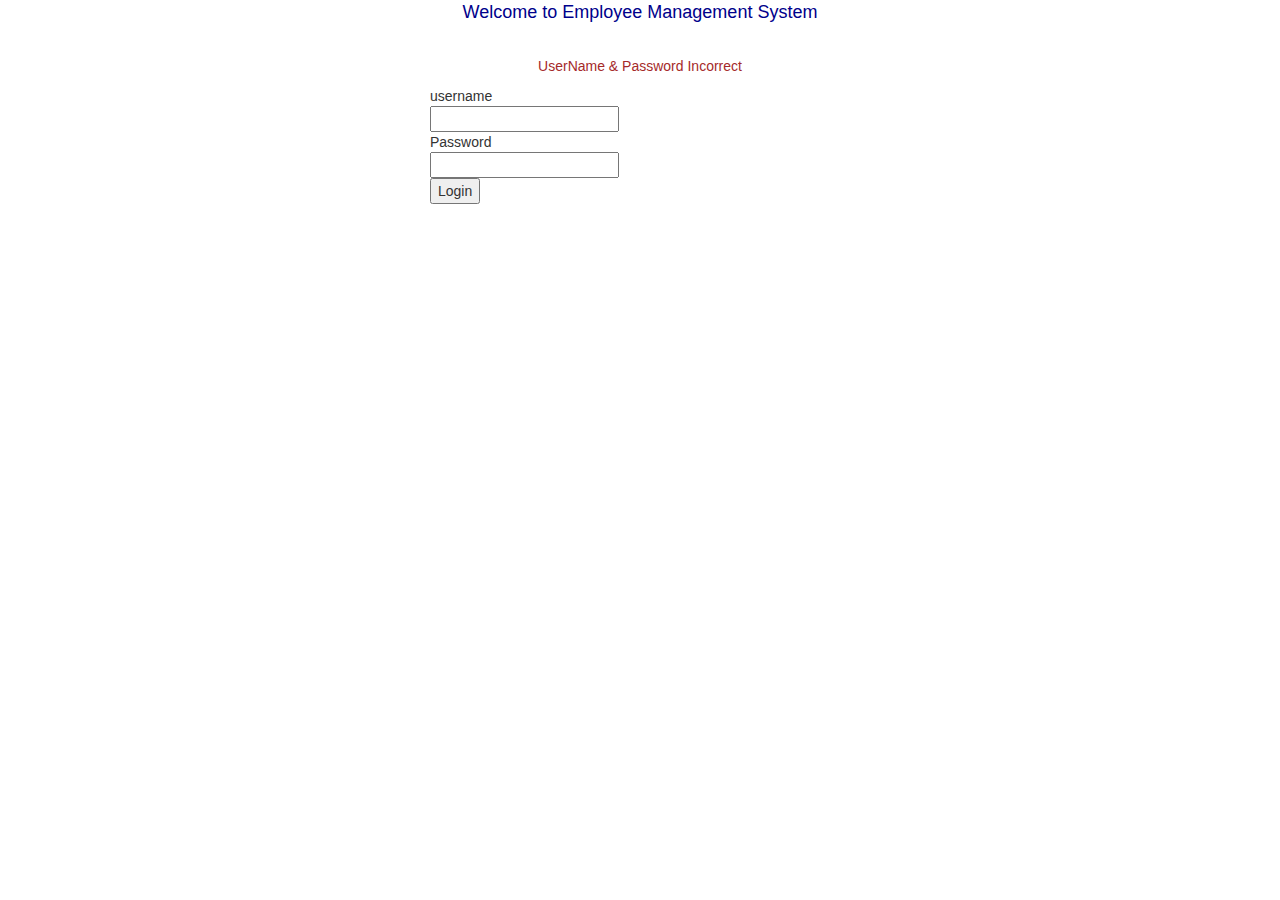
<file: src/main/resources/templates/index.html>
<!DOCTYPE html>
<html lang="en" xmlns:th="http://www.thymeleaf.org">
    <head>
        <meta charset="UTF-8">
        <meta http-equiv="X-UA-Compatible" content="IE=edge">
        <meta name="viewport" content="width=device-width, initial-scale=1.0">
        <title>Employee Management System</title>
        <link rel="stylesheet" th:href="@{/index.css}" />
        <link rel="stylesheet" href="https://cdn.jsdelivr.net/npm/bootstrap@3.3.7/dist/css/bootstrap.min.css" integrity="sha384-BVYiiSIFeK1dGmJRAkycuHAHRg32OmUcww7on3RYdg4Va+PmSTsz/K68vbdEjh4u" crossorigin="anonymous">

    </head>
    <body>
        <form name="loginform" action="#" th:action="@{/login}" th:object="${user}" method="post">
            <div class="container" style="width: 450px;">
				<div align="center"><p style="font-size: large; color: darkblue;font-weight: 200;">Welcome to Employee Management System</p></div>
				<br/>
				<p align="center" th:if="${error}" class="error" style="color: brown;">UserName & Password Incorrect</p>
				
                <div class="labels">username</div>
                <input type="text" name="id" required>
                <div class="labels">Password</div>
                <input type="password" name="password" required><br>
                <div></div>
                <input type="submit" id="button" value="Login"></input>
            </div>
        </form>
    </body>
</html>
</file>
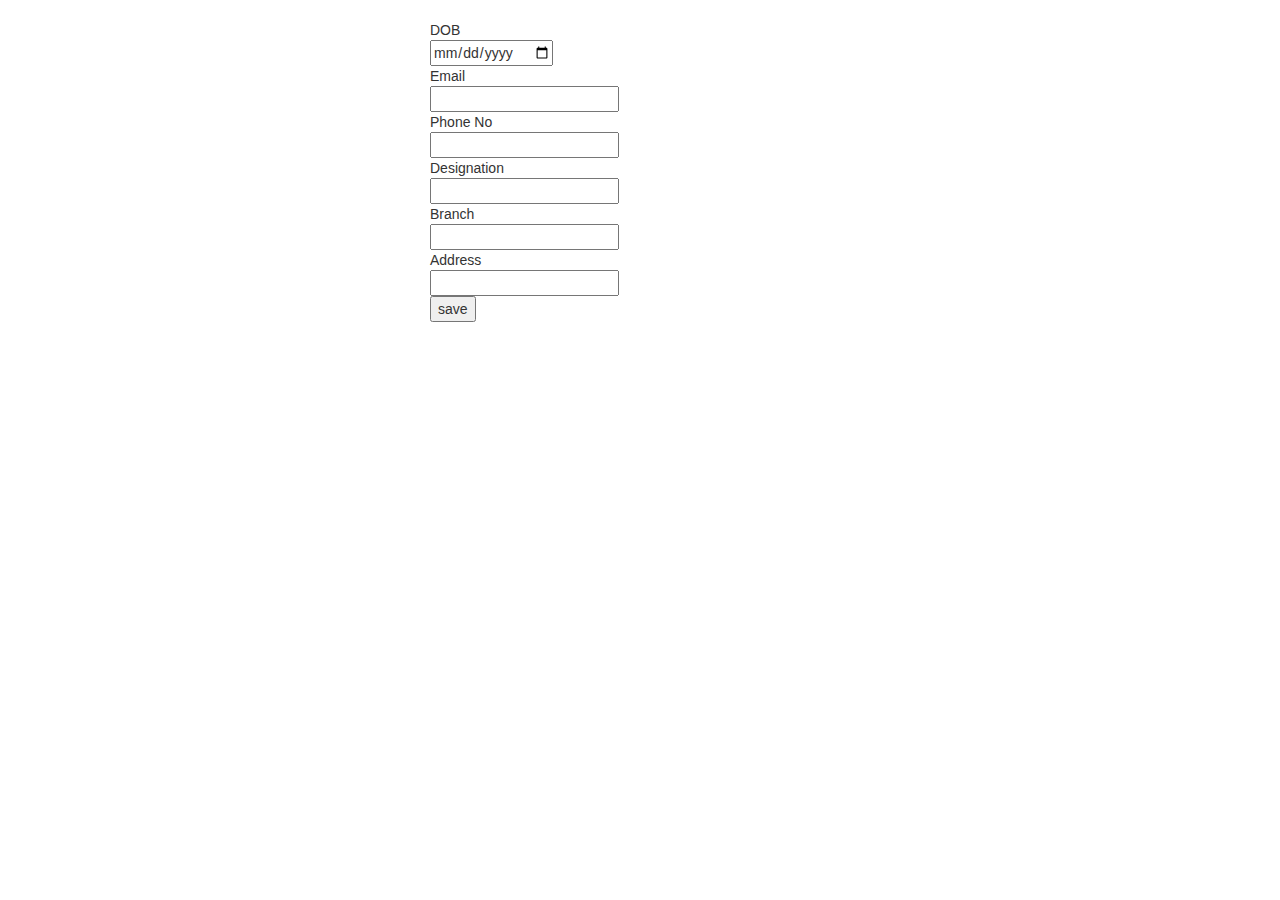
<file: src/main/resources/templates/addDetails.html>
<!DOCTYPE html>
<html lang="en" xmlns:th="http://www.thymeleaf.org">
    <head>
        <meta charset="UTF-8">
        <meta http-equiv="X-UA-Compatible" content="IE=edge">
        <meta name="viewport" content="width=device-width, initial-scale=1.0">
        <title>Employee Management System</title>
        <link rel="stylesheet" th:href="@{/addEmp.css}" />
        <link rel="stylesheet" href="https://cdn.jsdelivr.net/npm/bootstrap@3.3.7/dist/css/bootstrap.min.css" integrity="sha384-BVYiiSIFeK1dGmJRAkycuHAHRg32OmUcww7on3RYdg4Va+PmSTsz/K68vbdEjh4u" crossorigin="anonymous">

    </head>
    <body>
        <form name="myform" action="#" th:action="@{/saveempdetails}" th:object="${employee}" method="post">
            <div class="container" style="width: 450px;">
                <div class="labels" hidden>ID</div>
                <input type="hidden" th:field="${employee.id}" readonly>
                <div class="labels" hidden>Username</div>
                <input type="hidden" th:field="${employee.name}" readonly><br>
                <div class="labels" hidden>Experiance</div>
                <input type="hidden" th:field="${employee.experiance}" readonly>
                <div class="labels" hidden>Salary</div>
                <input type="hidden" th:field="${employee.salary}" readonly>
                <div class="labels">DOB</div>
                <input type="date" th:field="*{dob}" required>
                <div class="labels">Email</div>
                <input type="text" th:field="*{email}" required>
                <div class="labels">Phone No</div>
                <input type="text" th:field="*{phno}" required>
                <div class="labels">Designation</div>
                <input type="text" th:field="*{designation}" required>
                <div class="labels">Branch</div>
                <input type="text" th:field="*{branch}" required>
                <div class="labels">Address</div>
                <input type="text" th:field="*{address}" required>
                <div></div>
                <input type="submit" id="button" value="save">
            </div>
        </form>
    </body>
</html>
</file>
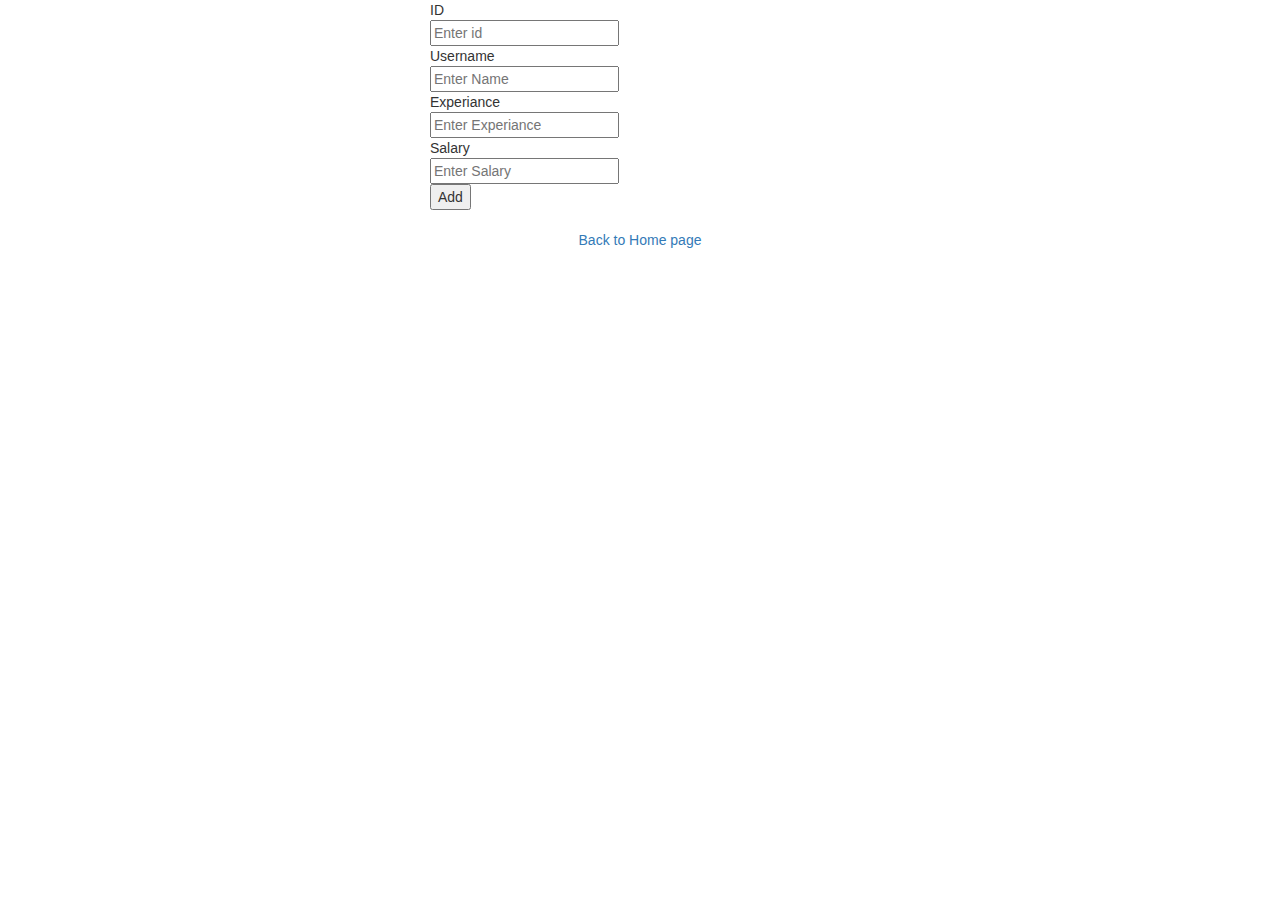
<file: src/main/resources/templates/addEmp.html>
<!DOCTYPE html>
<html lang="en" xmlns:th="http://www.thymeleaf.org">
    <head>
        <meta charset="UTF-8">
        <meta http-equiv="X-UA-Compatible" content="IE=edge">
        <meta name="viewport" content="width=device-width, initial-scale=1.0">
        <title>Employee Management System</title>
        <link rel="stylesheet" th:href="@{/addEmp.css}" />
        <link rel="stylesheet" href="https://cdn.jsdelivr.net/npm/bootstrap@3.3.7/dist/css/bootstrap.min.css" integrity="sha384-BVYiiSIFeK1dGmJRAkycuHAHRg32OmUcww7on3RYdg4Va+PmSTsz/K68vbdEjh4u" crossorigin="anonymous">

    </head>
    <body>
        <form name="myform" action="#" th:action="@{/saveemp}" th:object="${employee}" method="post">
            <div class="container" style="width: 450px;">
                <div class="labels">ID</div>
                <input type="text" th:field="*{id}" placeholder="Enter id" required>
                <div class="labels">Username</div>
                <input type="text" th:field="*{name}" placeholder="Enter Name" required><br>
                <div class="labels">Experiance</div>
                <input type="text" th:field="*{experiance}" placeholder="Enter Experiance" required>
                <div class="labels">Salary</div>
                <input type="text" th:field="*{salary}" placeholder="Enter Salary" required>
                <div></div>
                <input id="button" type="submit" value="Add"/>
            </div>
        </form>
        <br/>
        <div align="center"><a th:href="@{/getAll}">Back to Home page</a></div>
    </body>
</html>
</file>
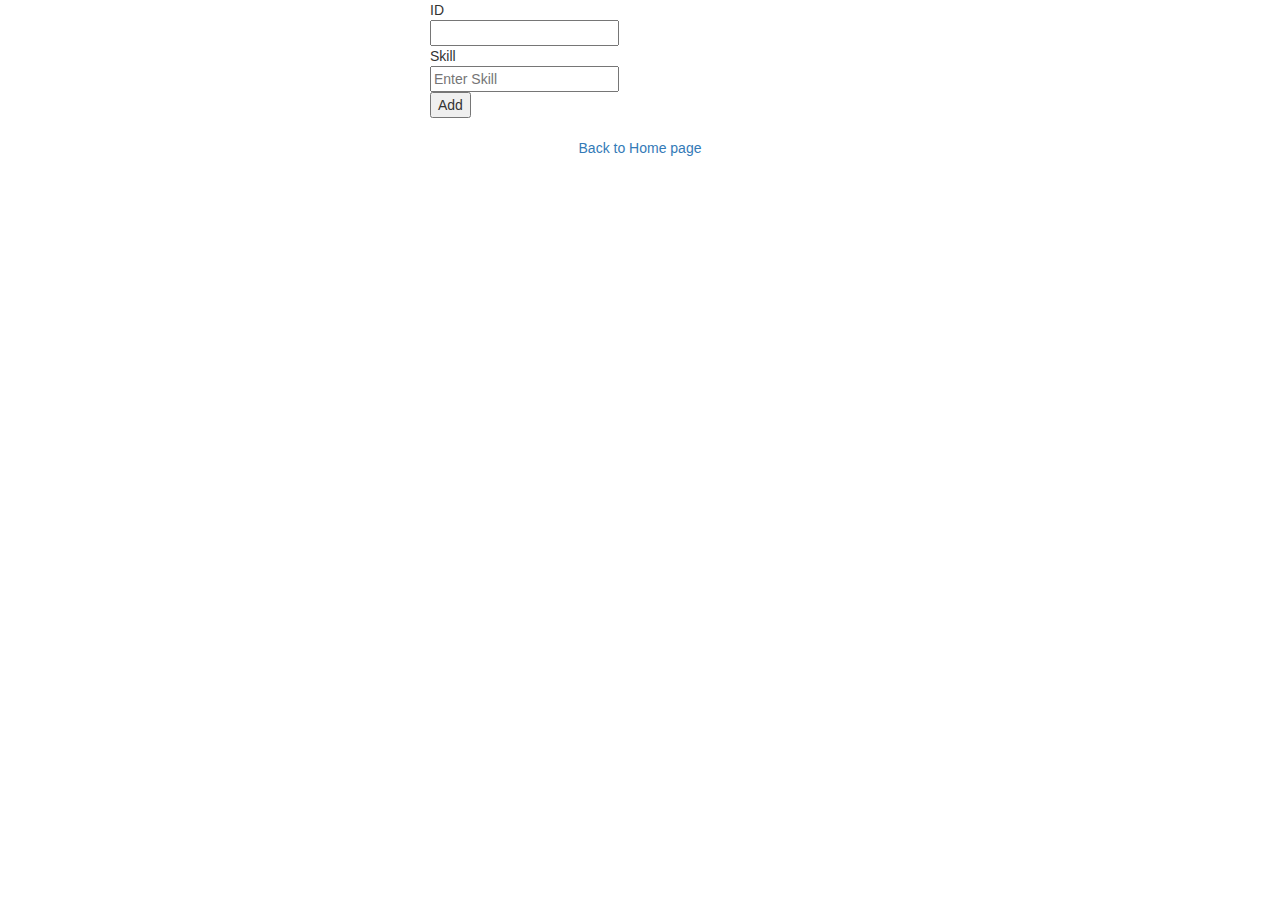
<file: src/main/resources/templates/addSkill.html>
<!DOCTYPE html>
<html lang="en" xmlns:th="http://www.thymeleaf.org">
    <head>
        <meta charset="UTF-8">
        <meta http-equiv="X-UA-Compatible" content="IE=edge">
        <meta name="viewport" content="width=device-width, initial-scale=1.0">
        <title>Employee Management System</title>
        <link rel="stylesheet" th:href="@{/addEmp.css}" />
        <link rel="stylesheet" href="https://cdn.jsdelivr.net/npm/bootstrap@3.3.7/dist/css/bootstrap.min.css" integrity="sha384-BVYiiSIFeK1dGmJRAkycuHAHRg32OmUcww7on3RYdg4Va+PmSTsz/K68vbdEjh4u" crossorigin="anonymous">

    </head>
    <body>
        <form name="myform" action="#" th:action="@{/saveskill}" th:object="${skill}" method="post">
            <div class="container" style="width: 450px;">
                <div class="labels">ID</div>
                <input type="text" th:field="${skill.id}" readonly>
                <div class="labels">Skill</div>
                <input type="text" th:field="*{sname}" placeholder="Enter Skill" required>
                <div></div>
                <input id="button" type="submit" value="Add"/>
            </div>
        </form>
        <br/>
        <div align="center"><a th:href="@{/getAll}">Back to Home page</a></div>
    </body>
</html>
</file>
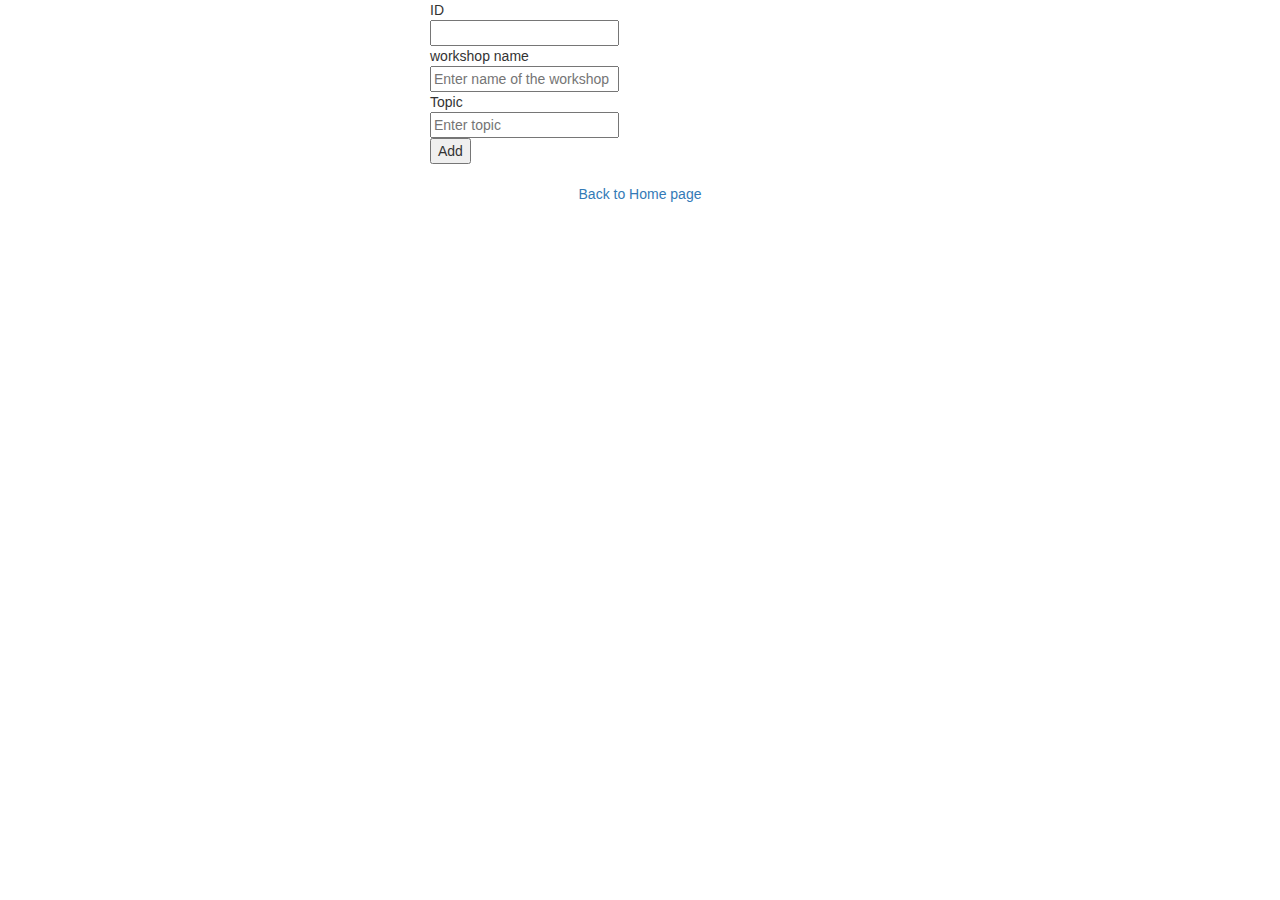
<file: src/main/resources/templates/addWorkShop.html>
<!DOCTYPE html>
<html lang="en" xmlns:th="http://www.thymeleaf.org">
    <head>
        <meta charset="UTF-8">
        <meta http-equiv="X-UA-Compatible" content="IE=edge">
        <meta name="viewport" content="width=device-width, initial-scale=1.0">
        <title>Employee Management System</title>
        <link rel="stylesheet" th:href="@{/addEmp.css}" />
        <link rel="stylesheet" href="https://cdn.jsdelivr.net/npm/bootstrap@3.3.7/dist/css/bootstrap.min.css" integrity="sha384-BVYiiSIFeK1dGmJRAkycuHAHRg32OmUcww7on3RYdg4Va+PmSTsz/K68vbdEjh4u" crossorigin="anonymous">

    </head>
    <body>
        <form name="myform" action="#" th:action="@{/saveworkshop}" th:object="${workshop}" method="post">
            <div class="container" style="width: 450px;">
                <div class="labels">ID</div>
                <input type="text" th:field="${workshop.id}" readonly>
                <div class="labels">workshop name</div>
                <input type="text" th:field="*{wname}" placeholder="Enter name of the workshop" required>
                <div class="labels">Topic</div>
                <input type="text" th:field="*{topic}" placeholder="Enter topic" required>
                <div></div>
                <input id="button" type="submit" value="Add"/>
            </div>
        </form>
        <br/>
        <div align="center"><a th:href="@{/getAll}">Back to Home page</a></div>
    </body>
</html>
</file>
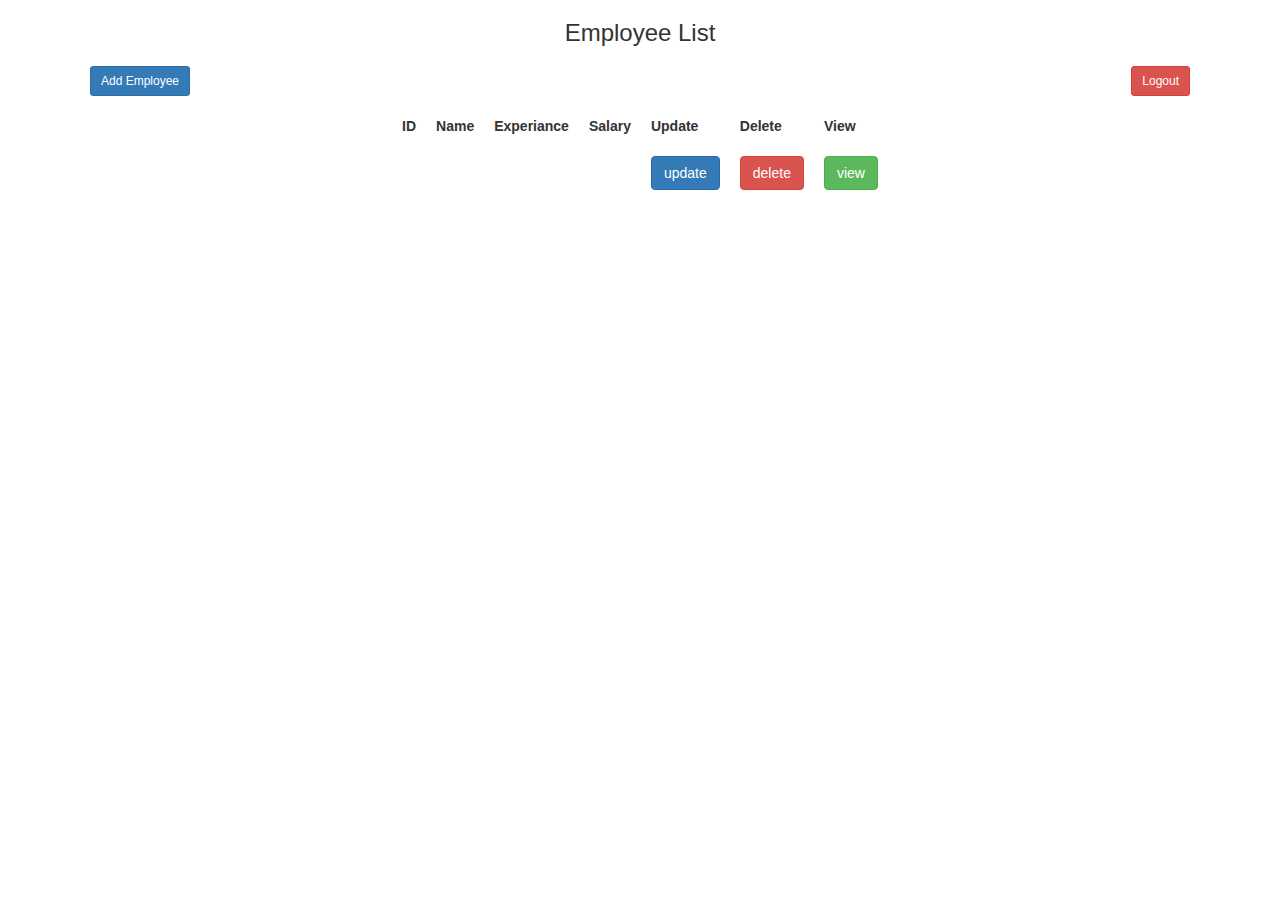
<file: src/main/resources/templates/table.html>
<!DOCTYPE html>
<html xmlns:th="http://www.thymeleaf.org">
  <head>
    <link rel="stylesheet" th:href="@{/table.css}" />
    <title>Employee Management System</title>
    <!-- Latest compiled and minified CSS -->
    <link rel="stylesheet" href="https://cdn.jsdelivr.net/npm/bootstrap@3.3.7/dist/css/bootstrap.min.css" integrity="sha384-BVYiiSIFeK1dGmJRAkycuHAHRg32OmUcww7on3RYdg4Va+PmSTsz/K68vbdEjh4u" crossorigin="anonymous">
    
  </head>
  <body>
    <div class="container" align="center">
		<h3>Employee List</h3>
		<div style="align-items: baseline;margin:20px;">
			<div style="float:left;"><a th:href="@{/addemp}" class="btn btn-primary btn-sm mb-3">Add Employee</a></div>
			<div style="float: right;"><a th:href="@{/logout}" class="btn btn-danger btn-sm mb-3">Logout</a></div>
		</div>
		<br/>
		<br/>
        <table>
            <thead >
                <tr>
                    <th style="padding: 10px;">ID</th>
                    <th style="padding: 10px;">Name</th>
                    <th style="padding: 10px;">Experiance</th>
                    <th style="padding: 10px;">Salary</th>
                    <th style="padding: 10px;">Update</th>
                    <th style="padding: 10px;">Delete</th>
                    <th style="padding: 10px;">View</th>
                </tr>
            </thead>
            <tbody>
                <tr th:each="employee:${allemp}">
                    <td style="padding: 10px;" th:text="${employee.id}"></td>
                    <td style="padding: 10px;" th:text="${employee.name}"></td>
                    <td style="padding: 10px;" th:text="${employee.experiance}"></td>
                    <td style="padding: 10px;"th:text="${employee.salary}"></td>
                    <td style="padding: 10px;">
                        <a th:href="@{/update/{id}(id=${employee.id})}" class="btn btn-primary">update</a>
                    </td>
                    <td style="padding: 10px;">
                        <a th:href="@{/del/{id}(id=${employee.id})}" class="btn btn-danger">delete</a>
                    </td>
                    <td style="padding: 10px;">
                        <a th:href="@{/getempdetails/{id}(id=${employee.id})}" class="btn btn-success">view</a>
                    </td>
                </tr>
                
            </tbody>
        </table>
    </div>
  </body>
</html>
</file>
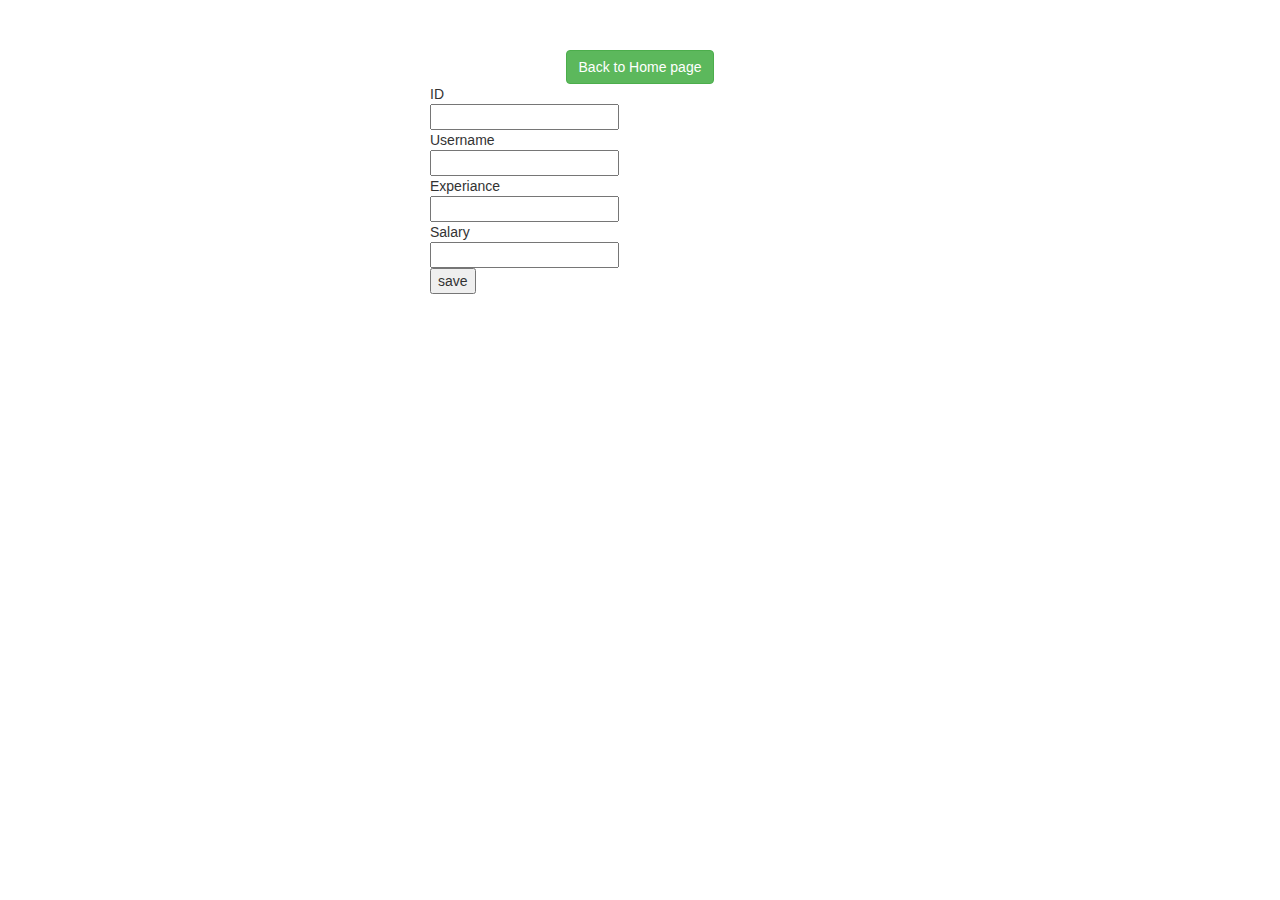
<file: src/main/resources/templates/update.html>
<!DOCTYPE html>
<html lang="en" xmlns:th="http://www.thymeleaf.org">
    <head>
        <meta charset="UTF-8">
        <meta http-equiv="X-UA-Compatible" content="IE=edge">
        <meta name="viewport" content="width=device-width, initial-scale=1.0">
        <title>Employee Management System</title>
        <link rel="stylesheet" th:href="@{/addEmp.css}" />
        <link rel="stylesheet" href="https://cdn.jsdelivr.net/npm/bootstrap@3.3.7/dist/css/bootstrap.min.css" integrity="sha384-BVYiiSIFeK1dGmJRAkycuHAHRg32OmUcww7on3RYdg4Va+PmSTsz/K68vbdEjh4u" crossorigin="anonymous">

    </head>
    <body>
		<div align="center" style="margin-top: 50px;"><a class="btn btn-success" th:href="@{/getAll}">Back to Home page</a></div>
        <form name="myform" action="#" th:action="@{/saveemp}" th:object="${employee}" method="post">
            <div class="container" style="width: 450px;">
                <div class="labels">ID</div>
                <input type="text" th:field="*{id}" readonly>
                <div class="labels">Username</div>
                <input type="text" th:field="*{name}"><br>
                <div class="labels">Experiance</div>
                <input type="text" th:field="*{experiance}">
                <div class="labels">Salary</div>
                <input type="text" th:field="*{salary}">
                <div></div>
                <input type="submit" id="button" value="save">
            </div>
        </form>

    </body>
</html>
</file>
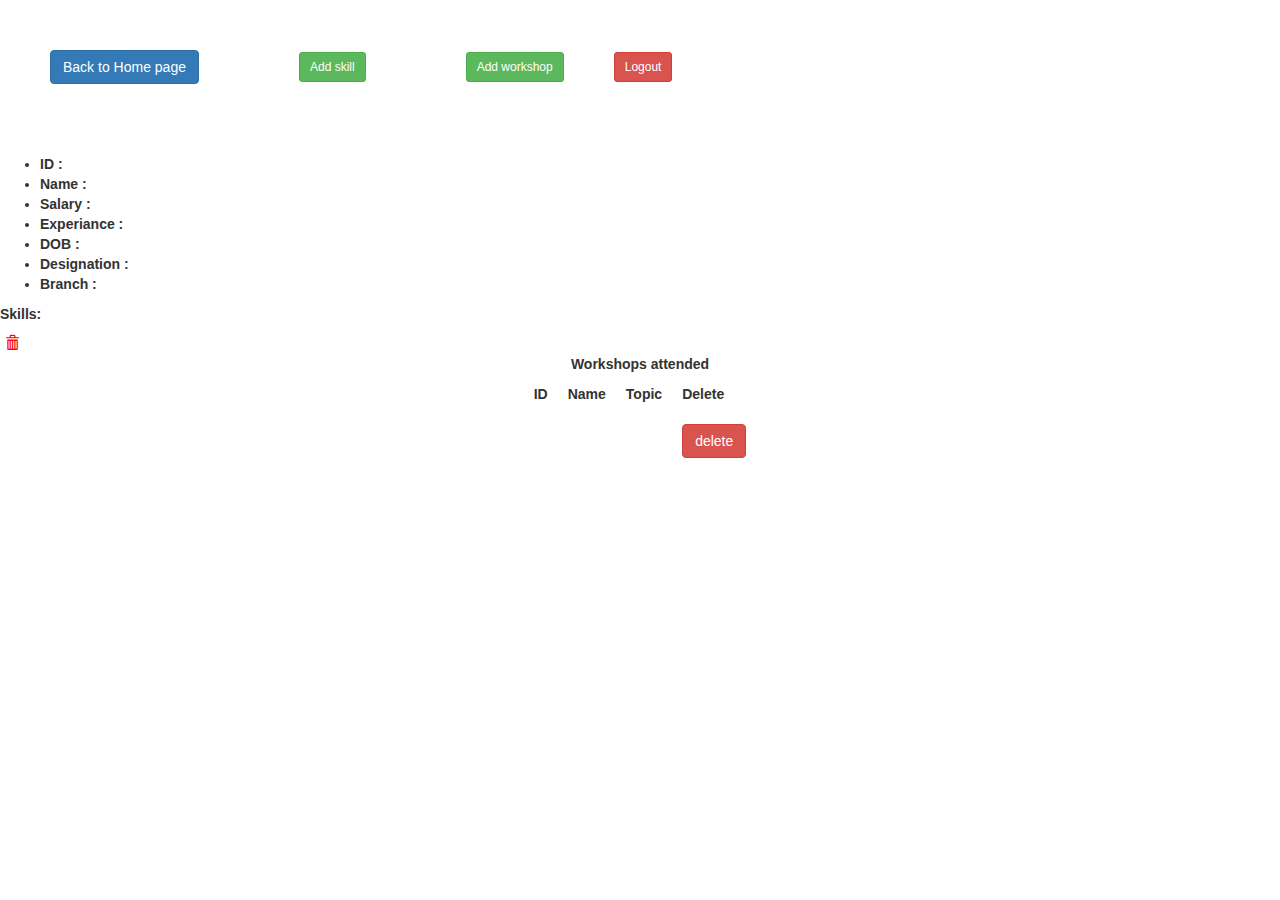
<file: src/main/resources/templates/view.html>
<!DOCTYPE html>
<html lang="en" xmlns:th="http://www.thymeleaf.org">
    <head>
        <meta charset="UTF-8">
        <meta http-equiv="X-UA-Compatible" content="IE=edge">
        <meta name="viewport" content="width=device-width, initial-scale=1.0">
        <title>Employee Management System</title>
        <link rel="stylesheet" th:href="@{/view.css}" />
        <script src="https://ajax.googleapis.com/ajax/libs/jquery/3.2.1/jquery.min.js"></script>
    	<script src="https://maxcdn.bootstrapcdn.com/bootstrap/3.3.7/js/bootstrap.min.js"></script>
        <link rel="stylesheet" href="https://cdn.jsdelivr.net/npm/bootstrap@3.3.7/dist/css/bootstrap.min.css" integrity="sha384-BVYiiSIFeK1dGmJRAkycuHAHRg32OmUcww7on3RYdg4Va+PmSTsz/K68vbdEjh4u" crossorigin="anonymous">
    </head>
    <body>
		<div style="display: flex;align-items: center;">
			<div style="margin: 50px;"><a class="btn btn-primary" th:href="@{/getAll}">Back to Home page</a></div>
			<div style="margin: 50px;"><a th:href="@{/addskill/{id}(id=${employee.id})}" class="btn btn-success btn-sm mb-3">Add skill</a></div>
			<div style="margin: 50px;"><a th:href="@{/addworkshop/{id}(id=${employee.id})}" class="btn btn-success btn-sm mb-3">Add workshop</a></div>
			<div style="align-items: flex-end;"><a th:href="@{/logout}" class="btn btn-danger btn-sm mb-3">Logout</a></div>
			
		</div>
			<br/>
			
			<div class="attributesdata">
				<div class="grid-item1" style="width: 980px;"> 
					<ul>
  					<li><b>ID :</b><span th:text="${employee.id}"></span></li>
  					<li><b>Name :</b><span th:text="${employee.name}"></span></li>
  					<li><b>Salary :</b><span th:text="${employee.salary}"></span></li>
  					<li><b>Experiance :</b><span th:text="${employee.experiance}"></span></li>
 					<li><b>DOB :</b><span th:text="${employee.dob}"></span></li>
  					<li><b>Designation :</b><span th:text="${employee.designation}"></span></li>
  					<li><b>Branch :</b><span th:text="${employee.branch}"></span></li>
				 	</ul>
				
				</div>				
				<b>Skills:</b>
				<div class="grid-item2">
				    <div class="item-container">
				        <div class="item" th:each="skill:${employee.skill}">
				            <p th:text="${skill.sname}"></p>
				            <a th:href="@{/delskill/{sid}(sid=${skill.sid})}">
				                <span style="color: red;padding-left: 5px;" class="glyphicon glyphicon-trash"></span>
				            </a>
				        </div>
				    </div>
				</div>

			</div>	
			<div class="workshoptable" align="center">
				<span align="center"><b>Workshops attended</b></span>
				<table>
					<thead >
                <tr>
                    <th style="padding: 10px;">ID</th>
                    <th style="padding: 10px;">Name</th>
                    <th style="padding: 10px;">Topic</th>
                    <th style="padding: 10px;">Delete</th>
                </tr>
            </thead>
            <tbody>
                <tr th:each="workshop : ${employee.workshop}">
                    <td style="padding: 10px;" th:text="${workshop.wid}"></td>
                    <td style="padding: 10px;" th:text="${workshop.wname}"></td>
                    <td style="padding: 10px;" th:text="${workshop.topic}"></td>
                    <td style="padding: 10px;">
                        <a th:href="@{/delworkshop/{wid}(wid=${workshop.wid})}" class="btn btn-danger">delete</a>
                    </td>
                </tr>
                
            </tbody>
				</table>
			</div>		
    </body>
</html>
</file>
